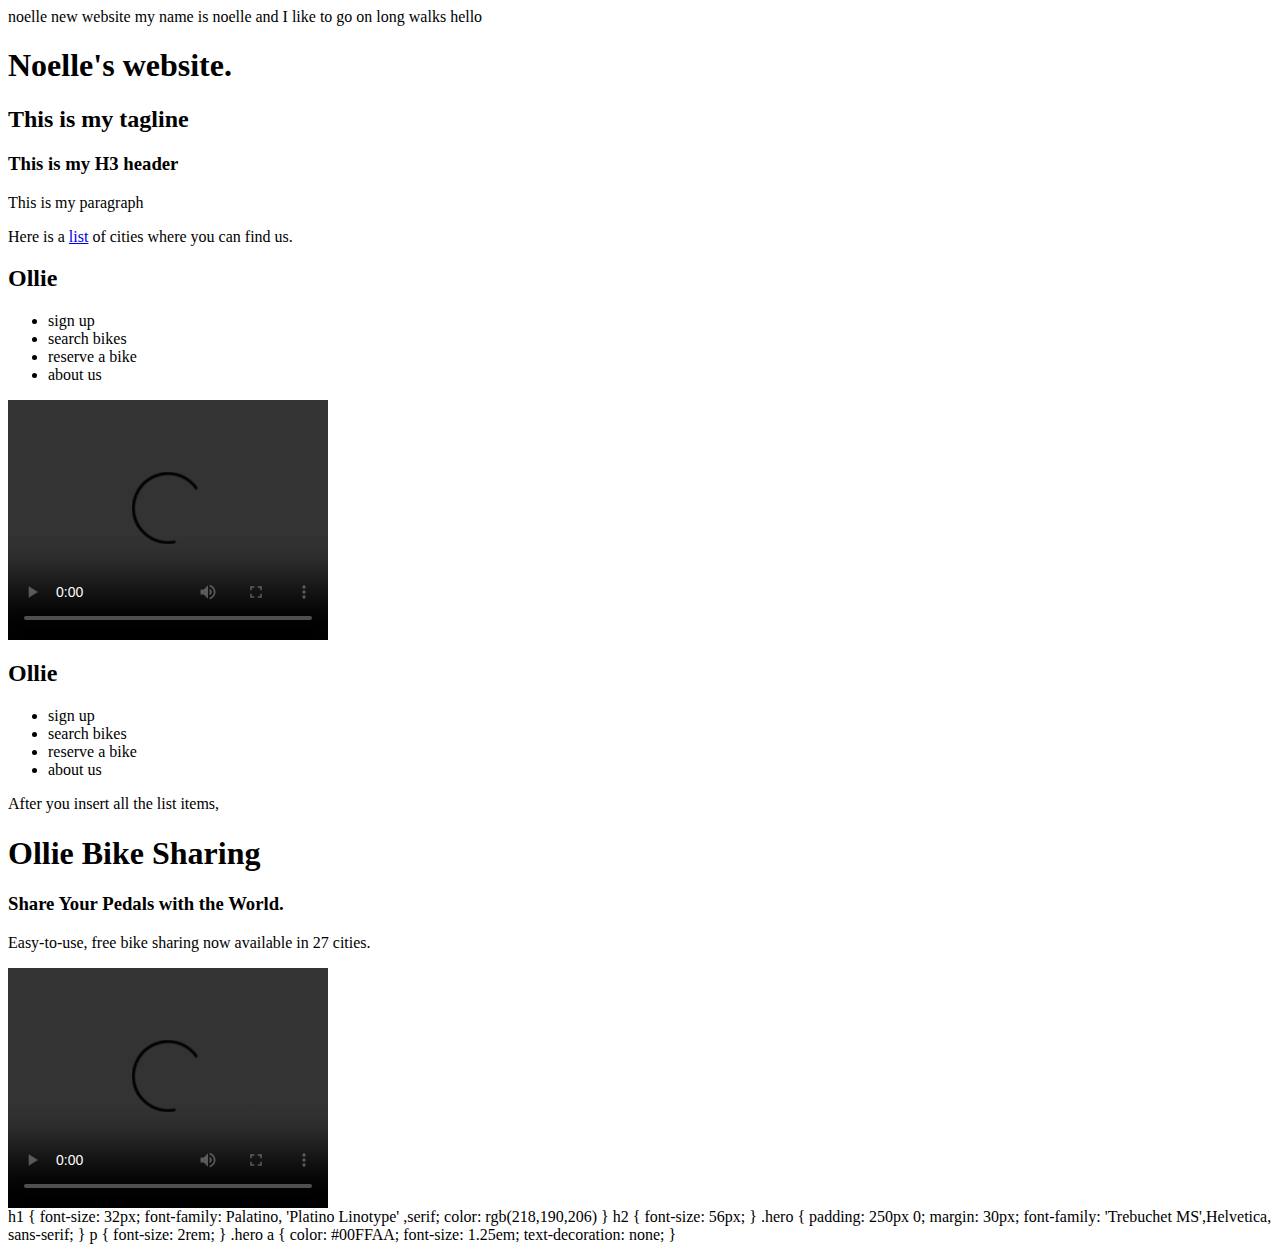
<file: draft-index.html>
noelle new website
my name is noelle and I like to go on long walks
hello
<html>
<head>
  <title>Black Girl Empowerment</title>
  <meta charset="utf-8"/>
  <link rel="stylesheet" type="text/css" href="main.css">
</head>
<body>
  <h1>Noelle's website.</h1>
  <h2>This is my tagline</h2>
  <h3>This is my H3 header</h3>
  <p> This is my paragraph</p>
  <p>Here is a <a href="cities.html">list</a> of cities where you can find us.  </p>
</body><div class="nav">
<h2>Ollie</h2>
  <ul>
    <li>sign up</li>
    <li>search bikes</li>
    <li>reserve a bike</li>
    <li>about us</li>
  </ul>
</div>
</html>
<video width="320" height="240" controls>
  <source src="https://s3.amazonaws.com/codecademy-content/projects/make-a-website/lesson-1/ollie.mp4" type="video/mp4">
</video>
<h2>Ollie</h2>
<ul>
  <li>sign up</li>
  <li>search bikes</li>
  <li>reserve a bike</li>
  <li>about us</li>
</ul>
After you insert all the list items,
<div class="main">
  <h1>Ollie Bike Sharing</h1>
  <h3>Share Your Pedals with the World.</h3>
  <p>Easy-to-use, free bike sharing now available in 27 cities.</p>
  <video width="320px" height="240" controls>
    <source src="https://s3.amazonaws.com/codecademy-content/projects/make-a-website/lesson-1/ollie.mp4" type="video/mp4">
  </video>
</div>
h1 {
	font-size: 32px;
font-family: Palatino, 'Platino Linotype' ,serif;
color: rgb(218,190,206)
}

h2 {
	font-size: 56px;
}


.hero {
	padding: 250px 0;
	margin: 30px;
font-family: 'Trebuchet MS',Helvetica, sans-serif;

}


p { font-size: 2rem;
}

.hero a {
	color: #00FFAA;
	font-size: 1.25em;
	text-decoration: none;
}
</file>
<file: main.css>
/* Set height of the grid so .sidenav can be 100% (adjust if needed) */
.row.content {height: 2100px}

/* Set gray background color and 100% height */
.sidenav {
  background-color:Lavender;
  height: 100%;
}

/* Set black background color, white text and some padding */
footer {
  background-color: #555;
  color: white;
  padding: 15px;
}
.img-resize {
  object-fit: cover;
width: 100%;
min-height: 415px;
}

/* On small screens, set height to 'auto' for sidenav and grid */
@media screen and (max-width: 767px) {
  .sidenav {
    height: auto;
    padding: 15px;
  }
  .row.content {height: auto;}
}
</file>
